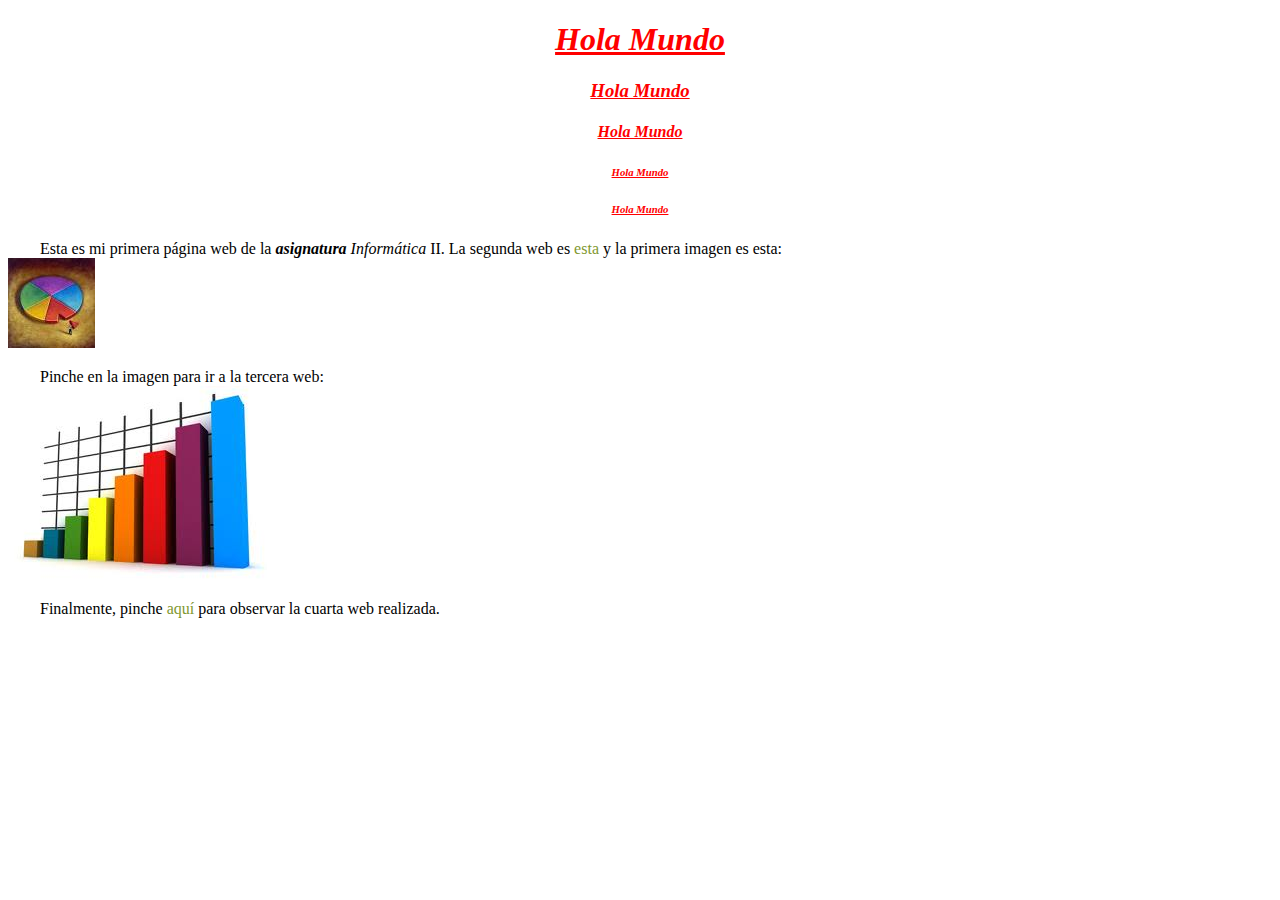
<file: Informatica II/WebA.html>
﻿<!DOCTYPE html PUBLIC "-//W3C//DTD XHTML 1.0 Strict//EN" "http://www.w3.org/TR/xhtml1/DTD/xhtml1-strict.dtd">
<html xmlns="http://www.w3.org/1999/xhtml">
<head>
	<title>WebA.html</title>
<meta http-equiv="content-type" content="text/html; charset=utf-8"/>
<link href="CSS_A.css" rel="stylesheet" type="text/css" />

</head>
<body>

<h1> Hola Mundo </h1>
<h3> Hola Mundo </h3>
<h4> Hola Mundo </h4>

<h6> Hola Mundo </h6>
<h6> Hola Mundo </h6>
<p>
<a name="Inicio"></a>
Esta es mi primera página web de la <b><i>asignatura</i></b> <i>Informática</i> II. La segunda web es <a href="WebB.html">esta</a>
y la primera imagen es esta:
<br />
<img src="1.jpg" alt="Imagen 1"/>
</p>
<p> Pinche en la imagen para ir a la tercera web:
<br /> 
<a href="WebC.html"><img src="2.jpg" alt="Segunda imagen" /></a>
</p>

<p>Finalmente, pinche <a href="WebD.html">aquí</a> para observar la cuarta web realizada.</p>

</body>
</html>
</file>
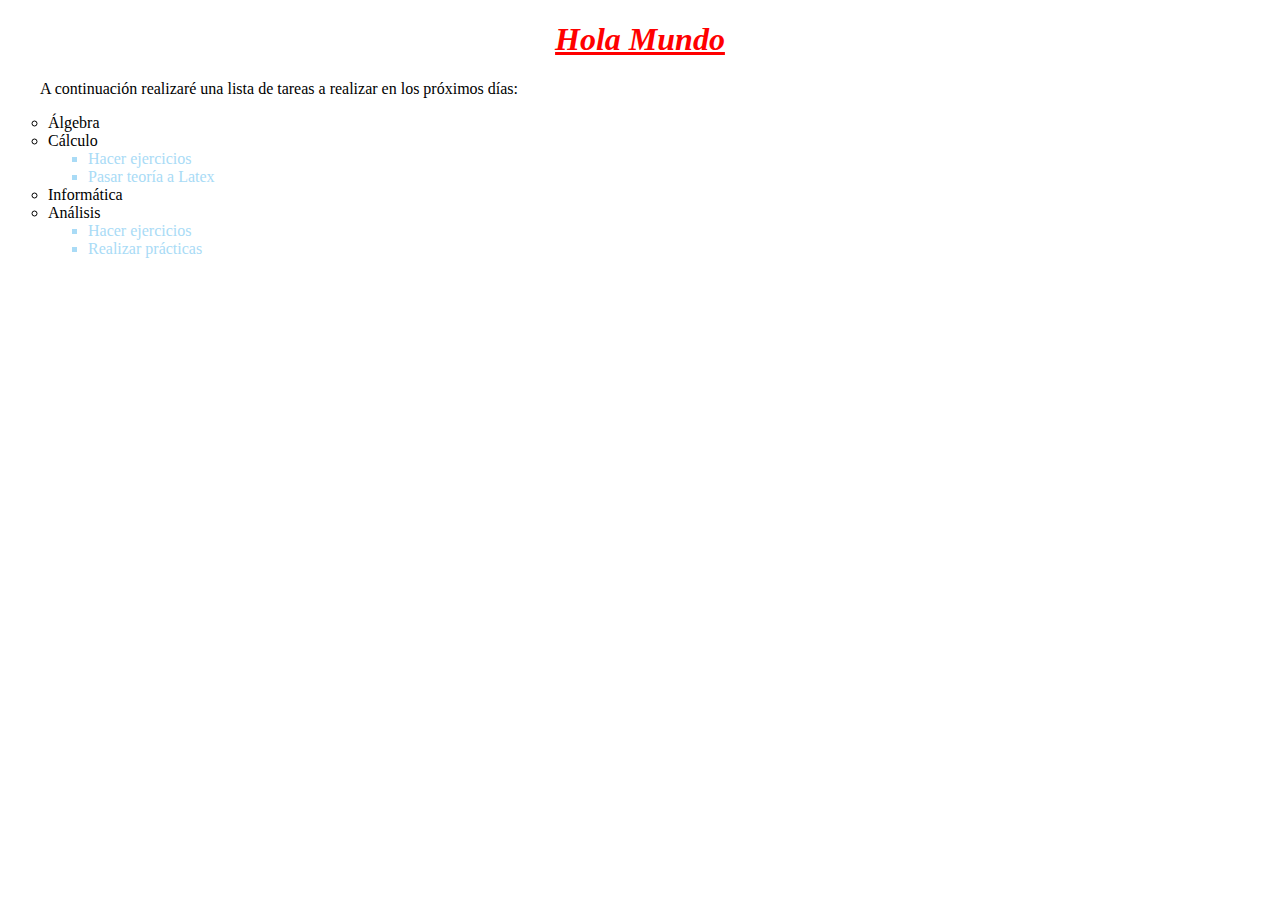
<file: Informatica II/WebB.html>
﻿<!DOCTYPE html PUBLIC "-//W3C//DTD XHTML 1.0 Strict//EN" "http://www.w3.org/TR/xhtml1/DTD/xhtml1-strict.dtd">
<html xmlns="http://www.w3.org/1999/xhtml">
<head>
	<title>WebB.html</title>
<meta http-equiv="content-type" content="text/html; charset=utf-8"/>
<link href="CSS_B.css" rel="stylesheet" type="text/css" />
</head>
<body>

<h1> Hola Mundo </h1>

<p> A continuación realizaré una lista de tareas a realizar en los próximos días: </p>

<ul>
	<li>Álgebra</li>
	<li>Cálculo
		<ul>
			<li>Hacer ejercicios</li>
			<li>Pasar teoría a Latex</li>
		</ul>
	</li>
	<li>Informática</li>
	<li>Análisis
		<ul>
			<li>Hacer ejercicios</li>
			<li>Realizar prácticas</li>
		</ul>
	</li>
</ul>

</body>
</html>
</file>
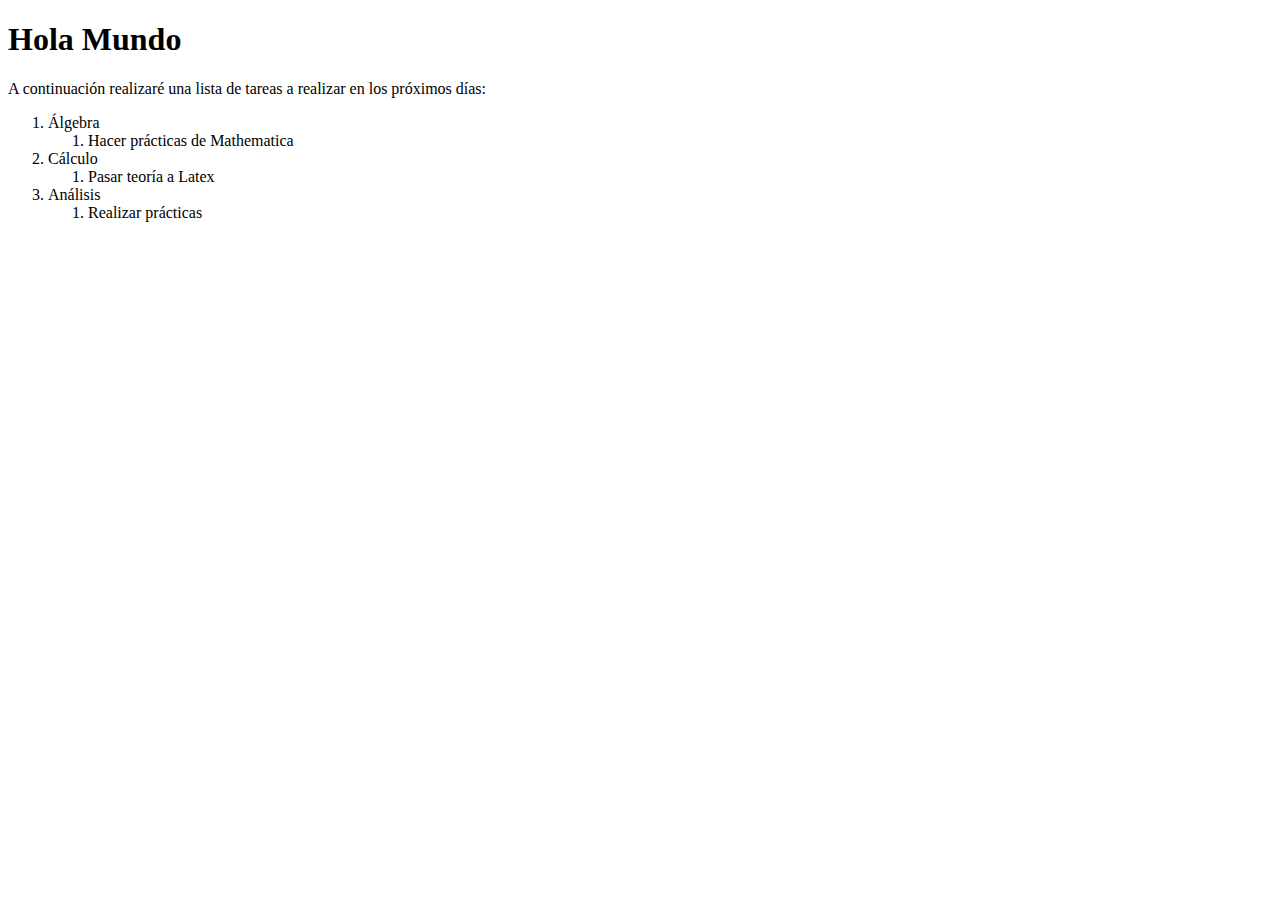
<file: Informatica II/WebC.html>
﻿<!DOCTYPE html PUBLIC "-//W3C//DTD XHTML 1.0 Strict//EN" "http://www.w3.org/TR/xhtml1/DTD/xhtml1-strict.dtd">
<html xmlns="http://www.w3.org/1999/xhtml">
<head>
	<title>WebC.html</title>
<meta http-equiv="content-type" content="text/html; charset=utf-8"/>
</head>
<body>

<h1> Hola Mundo </h1>

<p> A continuación realizaré una lista de tareas a realizar en los próximos días: </p>

<ol>
	<li>Álgebra
		<ol>
			<li>Hacer prácticas de Mathematica</li>
		</ol>
	</li>
	<li>Cálculo
		<ol>
			<li>Pasar teoría a Latex</li>
		</ol>
	</li>
	<li>Análisis
		<ol>
			<li>Realizar prácticas</li>
		</ol>
	</li>
</ol>

</body>
</html>
</file>
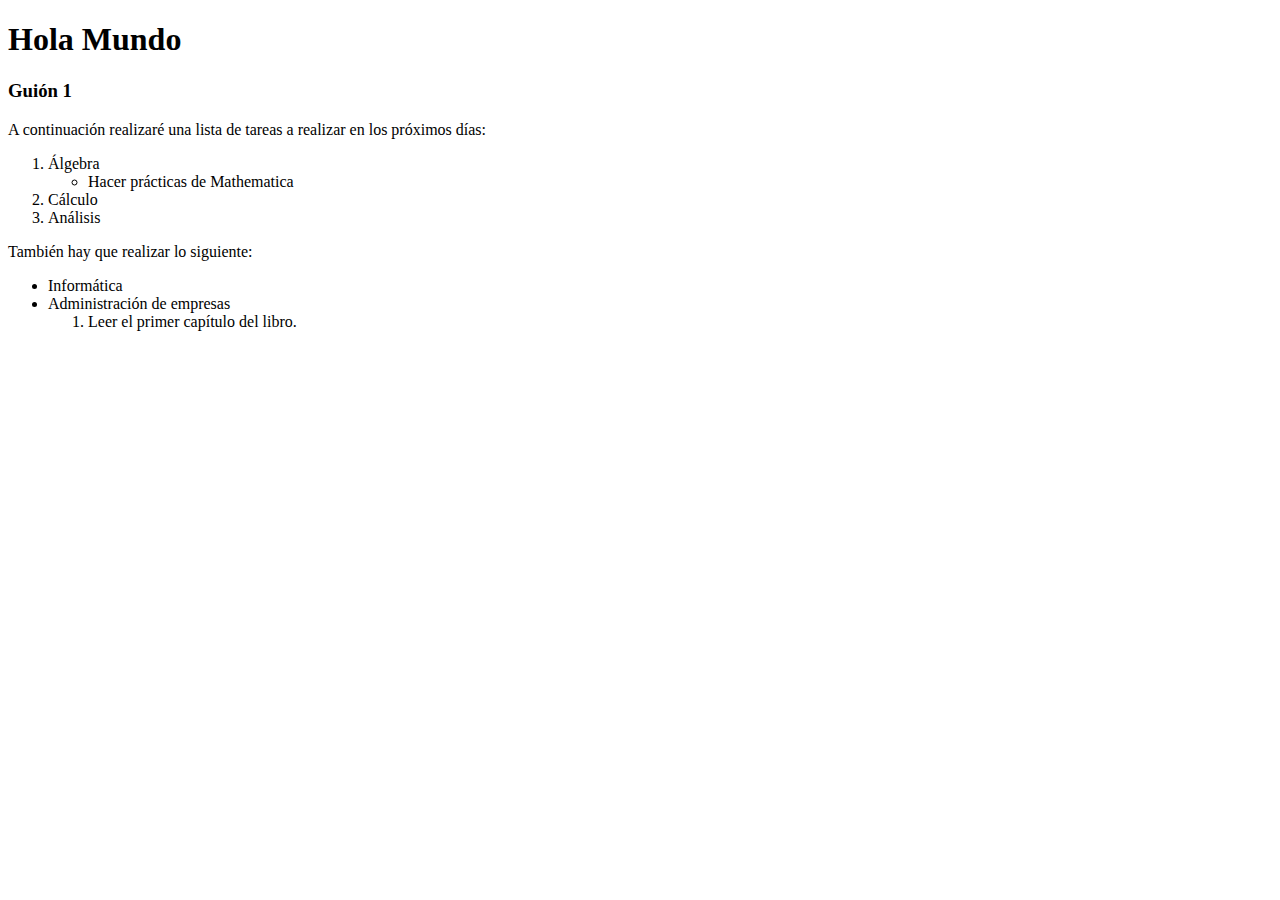
<file: Informatica II/WebD.html>
﻿<!DOCTYPE html PUBLIC "-//W3C//DTD XHTML 1.0 Strict//EN" "http://www.w3.org/TR/xhtml1/DTD/xhtml1-strict.dtd">
<html xmlns="http://www.w3.org/1999/xhtml">
<head>
	<title>WebD.html</title>
<meta http-equiv="content-type" content="text/html; charset=utf-8"/>
</head>
<body>

<h1> Hola Mundo </h1>

<h3> Guión 1 </h3>

<p> A continuación realizaré una lista de tareas a realizar en los próximos días: </p>

<ol>
	<li>Álgebra
		<ul>
			<li>Hacer prácticas de Mathematica</li>
		</ul>
	</li>
	<li>Cálculo</li>
	<li>Análisis</li>
</ol>

<p> También hay que realizar lo siguiente: </p>

<ul>
	<li>Informática</li>
	<li>Administración de empresas
		<ol>
			<li>Leer el primer capítulo del libro.</li>
		</ol>
	</li>
</ul>

</body>
</html>
</file>
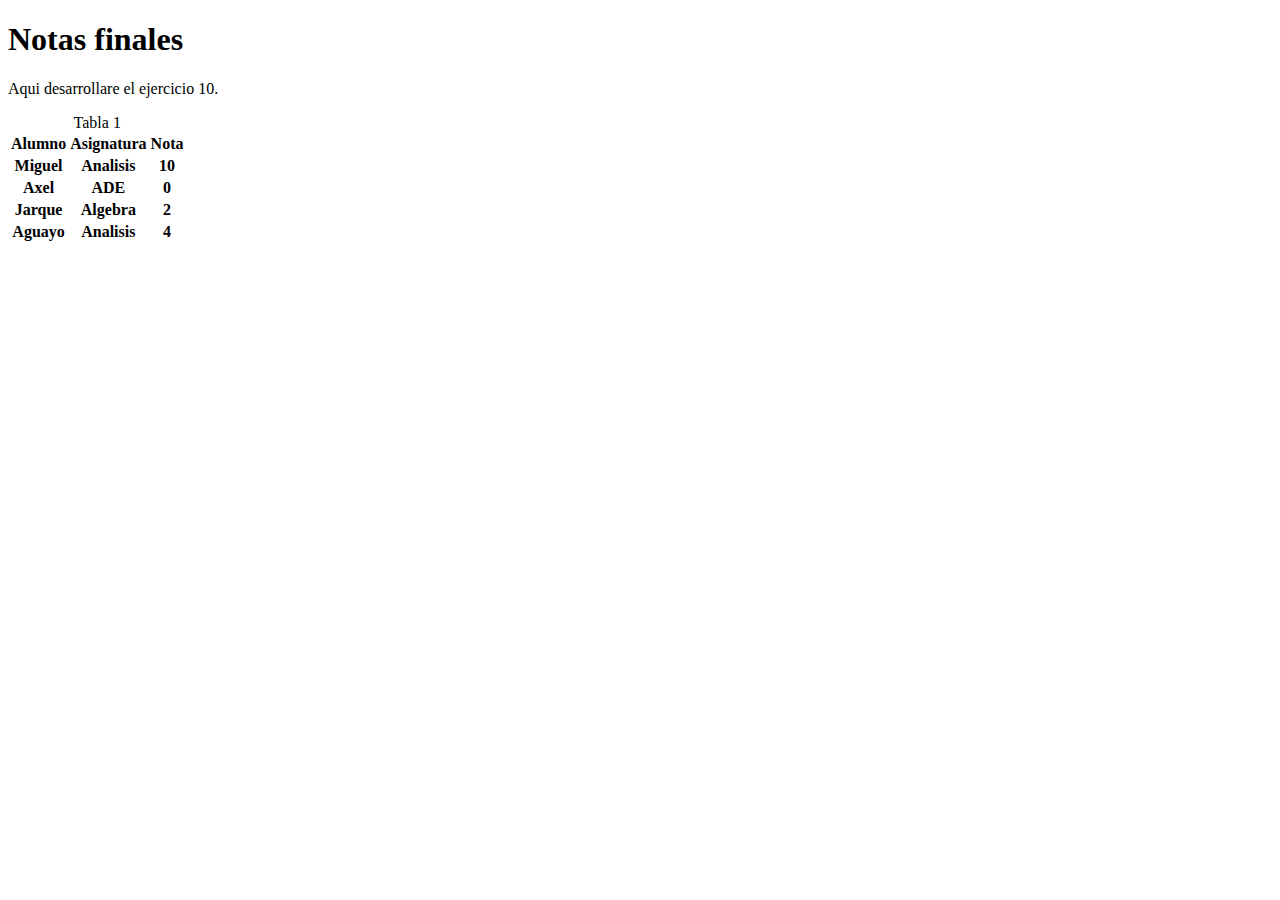
<file: Informatica II/WebE.html>
<!DOCTYPE html PUBLIC "-//W3C//DTD XHTML 1.0 Strict//EN" "http://www.w3.org/TR/xhtml1/DTD/xhtml1-strict.dtd">
<html xmlns="http://www.w3.org/1999/xhtml">
<head>
	<title>WebE.html</title>
<meta http-equiv="content-type" content="text/html; charset=utf-8"/>
</head>
<body>

<h1> Notas finales</h1>

<p> Aqui desarrollare el ejercicio 10.</p>

<table >
	<caption>Tabla 1</caption>
	<thead>
		<tr>
			<th> Alumno</<th>
			<th> Asignatura</<th>
			<th> Nota</<th>
		</tr>
	</thead>

	<tbody>
		<tr>
			<th>Miguel</th>
			<th>Analisis</th>
			<th>10</th>
		</tr>

		<tr>
			<th>Axel</th>
			<th>ADE</th>
			<th>0</th>
		</tr>

		<tr>
			<th>Jarque</th>
			<th>Algebra</th>
			<th>2</th>
		</tr>

		
		<tr>
			<th>Aguayo</th>
			<th>Analisis</th>
			<th>4</th>
		</tr>

	</tbody>
</table>





</body>
</html>
</file>
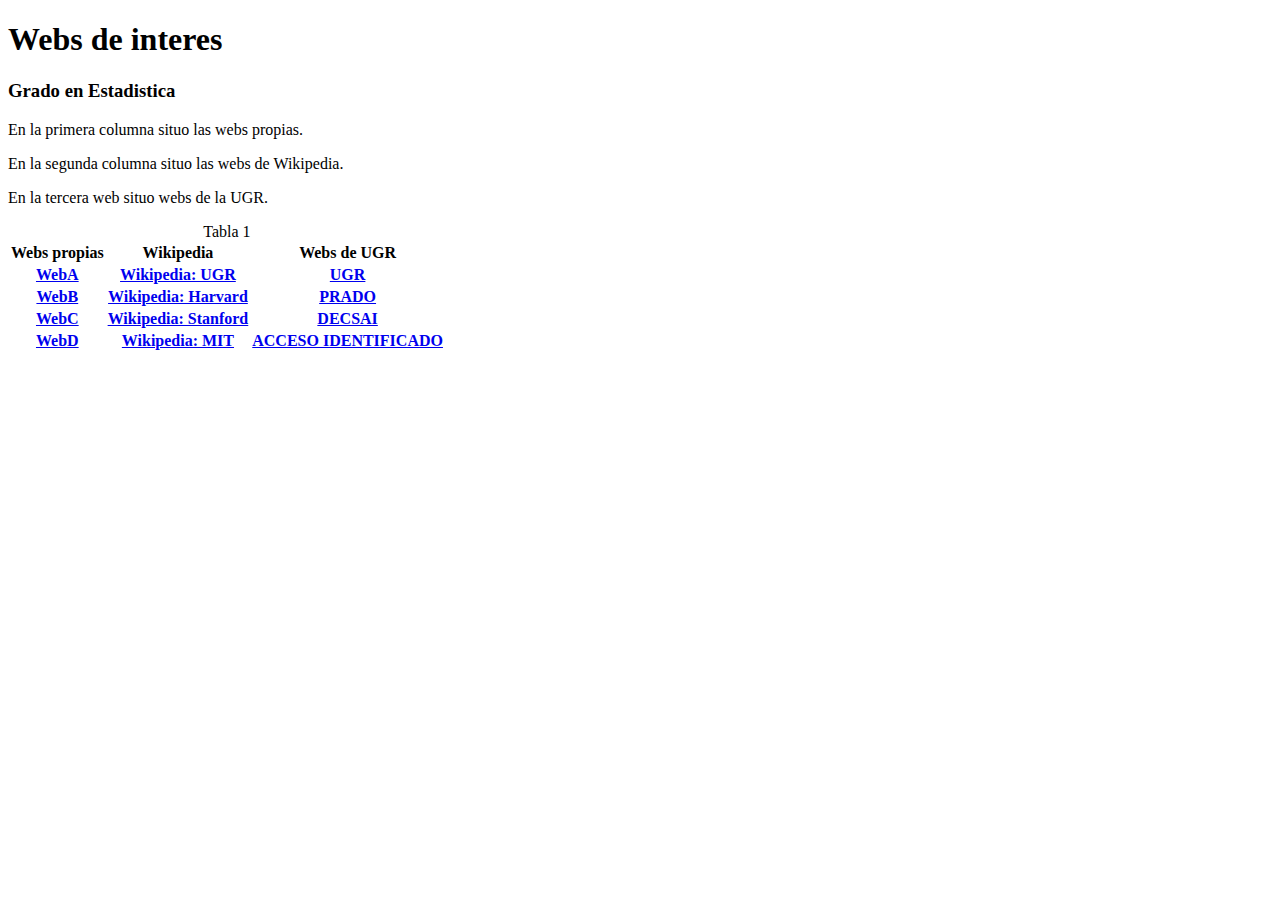
<file: Informatica II/WebF.html>
<!DOCTYPE html PUBLIC "-//W3C//DTD XHTML 1.0 Strict//EN" "http://www.w3.org/TR/xhtml1/DTD/xhtml1-strict.dtd">
<html xmlns="http://www.w3.org/1999/xhtml">
<head>
	<title>WebF.html</title>
<meta http-equiv="content-type" content="text/html; charset=utf-8"/>
</head>
<body>

<h1> Webs de interes</h1>

<h3> Grado en Estadistica</h3>

<p>En la primera columna situo las webs propias.</p>

<p>En la segunda columna situo las webs de Wikipedia.</p>

<p>En la tercera web situo webs de la UGR.</p>

<table >
	<caption>Tabla 1</caption>
	<thead>
		<tr>
			<th> Webs propias</<th>
			<th> Wikipedia</<th>
			<th> Webs de UGR</<th>
		</tr>
	</thead>

	<tbody>
		<tr>
			<th><a href="WebA.html">WebA</a></th>
			<th><a href="https://es.wikipedia.org/wiki/Universidad_de_Granada">Wikipedia: UGR</a></th>
			<th><a href="http://www.ugr.es/">UGR</a></th>
		</tr>

		<tr>
			<th><a href="WebB.html">WebB</a></th>
			<th><a href="https://es.wikipedia.org/wiki/Universidad_de_Harvard">Wikipedia: Harvard</a></th>
			<th><a href="https://prado.ugr.es/moodle/">PRADO</a></th>
		</tr>

		<tr>
			<th><a href="WebC.html">WebC</a></th>
			<th><a href="https://es.wikipedia.org/wiki/Universidad_Stanford">Wikipedia: Stanford</a></th>
			<th><a href="http://decsai.ugr.es/">DECSAI</a></th>
		</tr>

		
		<tr>
			<th><a href="WebD.html">WebD</a></th>
			<th><a href="https://es.wikipedia.org/wiki/Instituto_Tecnol%C3%B3gico_de_Massachusetts">Wikipedia: MIT</a></th>
			<th><a href="https://oficinavirtual.ugr.es/ai/">ACCESO IDENTIFICADO</a></th>
		</tr>

	</tbody>
</table>





</body>
</html>
</file>
<file: Informatica II/CSS_A.css>
﻿	h1,h3,h4,h5,h6 {
		font-family: Algerian;
		color: #FF0000;
		font-style: italic;
		text-align: center;
		text-decoration: underline;
	}

	p {
		text-indent: 2em;
	}

	a {
		color: #81982F;
		text-decoration: none;
		text-indent: 3em;
	}
</file>
<file: Informatica II/CSS_B.css>
﻿h1,h3,h4,h5,h6 {
		font-family: Algerian;
		color: #FF0000;
		font-style: italic;
		text-align: center;
		text-decoration: underline;
	}

	p {
		text-indent: 2em;
	}

	a {
		color: #81982F;
		text-decoration: none;
		text-indent: 3em;
	}

	li li {
		list-style-type: square;
		color: #A9DBF6;
	}

	li {
		list-style-type: circle;
		
	}
</file>
